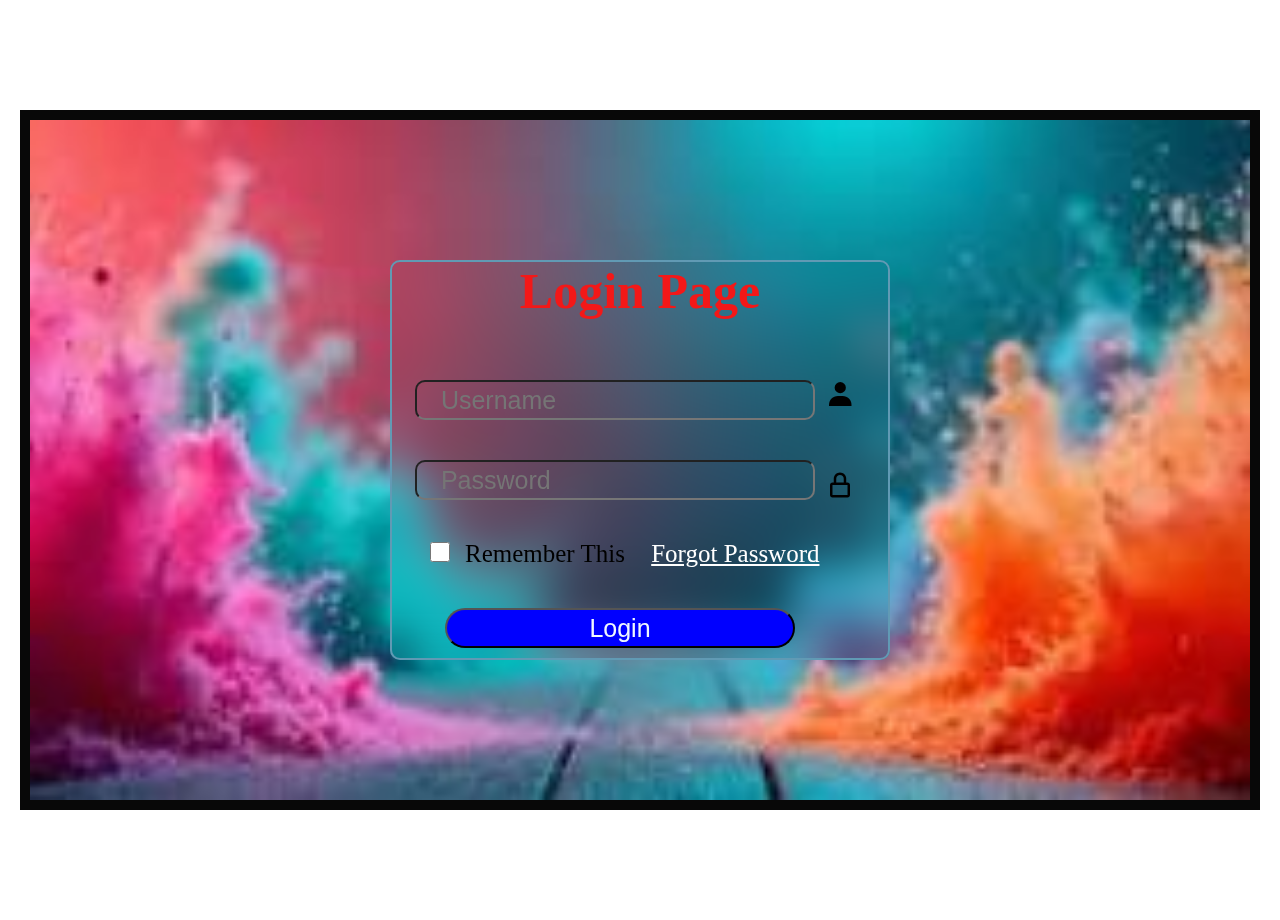
<file: sign.html>
<!DOCTYPE html>
<html lang="en">
<head>
    <meta charset="UTF-8">
    <meta name="viewport" content="width=device-width, initial-scale=1.0">
    <title>Signing Page</title>
    <link rel="stylesheet" href="sign.css">
    <link href='https://unpkg.com/boxicons@2.1.4/css/boxicons.min.css' rel='stylesheet'>
</head>
<body>
    <div class="leader">
        <div class="actingleader">
            <form>
                <div id="head1">
                    <h1>Login Page</h1>
                </div>
                <div id="input1">
                    <input type="text"
                    placeholder="  Username" required>
                    <i id="icon" class='bx bxs-user'></i>
                </div>
                <div id="input2">
                    <input type="password"
                    placeholder="  Password" required>
                    <i id="icon" class='bx bx-lock-alt' ></i>
                </div>
                <div class="check">
                    <label><input type="checkbox">Remember This</label>
                    <a href="#">Forgot Password</a>
                </div>
                <div id="log">
                    <button>Login</button>
                </div>
            </form>
        </div>
    </div>
</body>
</html>
</file>
<file: sign.css>
*{
    margin: 0px;
    padding: 10px;
    box-sizing: border-box;
    font-family: "poppins" sans-serif;
    font-size: 25px;
    
}
body{
    display:flex;
    justify-content: center;
    align-items: center;
    min-height: 100vh;
}
.leader{
    height: 700px;
    width: 100%;
    border: 10px solid rgb(8, 8, 8);
    display:flex;
    justify-content: center;
    align-items: center;
    background-image: url(back.jpeg);
    background-size: cover;
    background-position: center;
    
}
.actingleader{
    height: 400px;
    width: 500px;
    display: flex;
    justify-content: center;
    align-items: center;
    border-radius: 10px;
    border: 2px solid rgb(97, 154, 180);
    backdrop-filter: blur(20px);
    box-shadow: 0 0 10px rbg(3, 4, 5, .1);
    
}
#head1 h1{
    color: rgb(243, 24, 24);
    font-size: 50px;
    display: flex;
    justify-content: center;
    
}

#input1 {
    display: flex;
}
#icon{
    margin-top: 20px;
    font-size: 30px;
}
#input2{
    display: flex;
}
#input1 input{
    height: 40px;
    width:400px;
    color: antiquewhite;
    border-radius: 10px;
    margin-top: 30px;
    background-color: transparent;
}
#input1 input:hover { 
    background-color: rgb(218, 205, 205);
}
#input2 input:hover { 
    background-color: rgb(218, 205, 205);
}
#input2 input{
    height: 40px;
    width: 400px;
    border-radius: 10px;
    margin-top: 20px;
    background-color: transparent;
}
.check input{
    height: 20px;
    width: 30px;
    margin-right: 10px;
}
.check{
    margin-top: 10px;
}

#log button{
    margin-top: 20px;
    margin-bottom: 20px;
    height: 40px;
    width: 350px;
    background-color: blue;
    color: aliceblue;
    display: flex;
    align-items: center;
    justify-content: center;
    margin-left: 30px;
    border-radius: 40px;
}
#log button:hover {
    background-color: rgb(25, 20, 125);
}

a{
    color: #ffffff;
}
a:hover {
    background-color: rgb(142, 86, 86);
}
</file>
